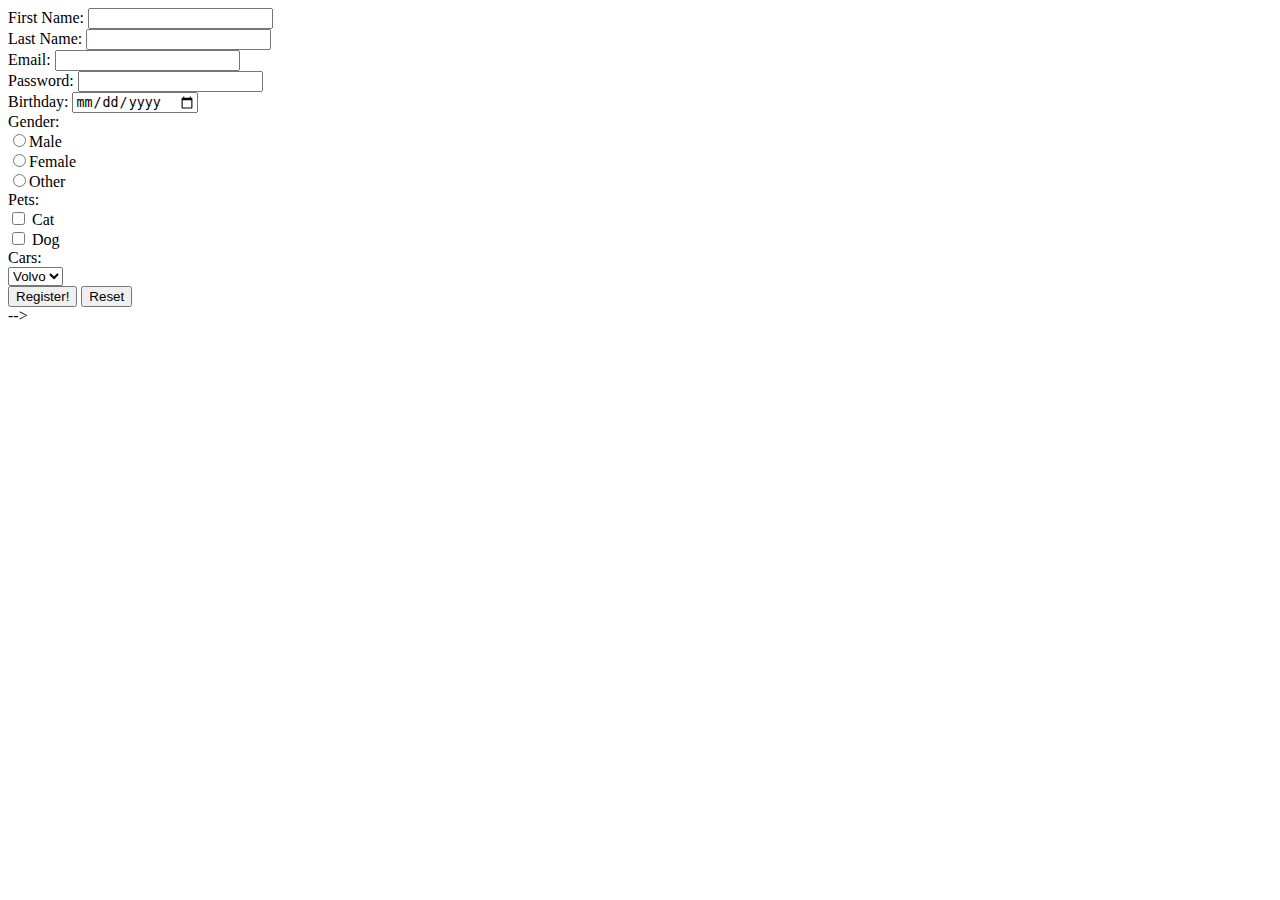
<file: Register.html>
<!DOCTYPE html>
<html>
<head>
	<title>Register</title>
</head>
<body>
	<form method="GET">
		First Name: <input type="text" name="firstname"><br>
		Last Name: <input type="text" name="lastname"><br>
		Email: <input type="email" name="email" required><br>
		Password: <input type="password" name="password" minlength="5"><br>
		Birthday: <input type="date" name="birthday"><br>
		Gender:<br> 
		<input type="radio" name="gender" value="Male">Male<br>
		<input type="radio" name="gender" value="Female">Female<br>
		<input type="radio" name="gender" value="Other">Other<br>
		Pets: <br>
		<input type="checkbox" name="cat"> Cat<br>
		<input type="checkbox" name="dog"> Dog<br>
		Cars: <br>
		<select name="cars">
			<option value="volvo" name="Volvo">Volvo</option>
			<option value="Audi" name="Audi">Audi</option>
		</select><br>
		<input type="submit" value="Register!">
		<input type="reset">
	</form> -->
</body>
</html>
</file>
